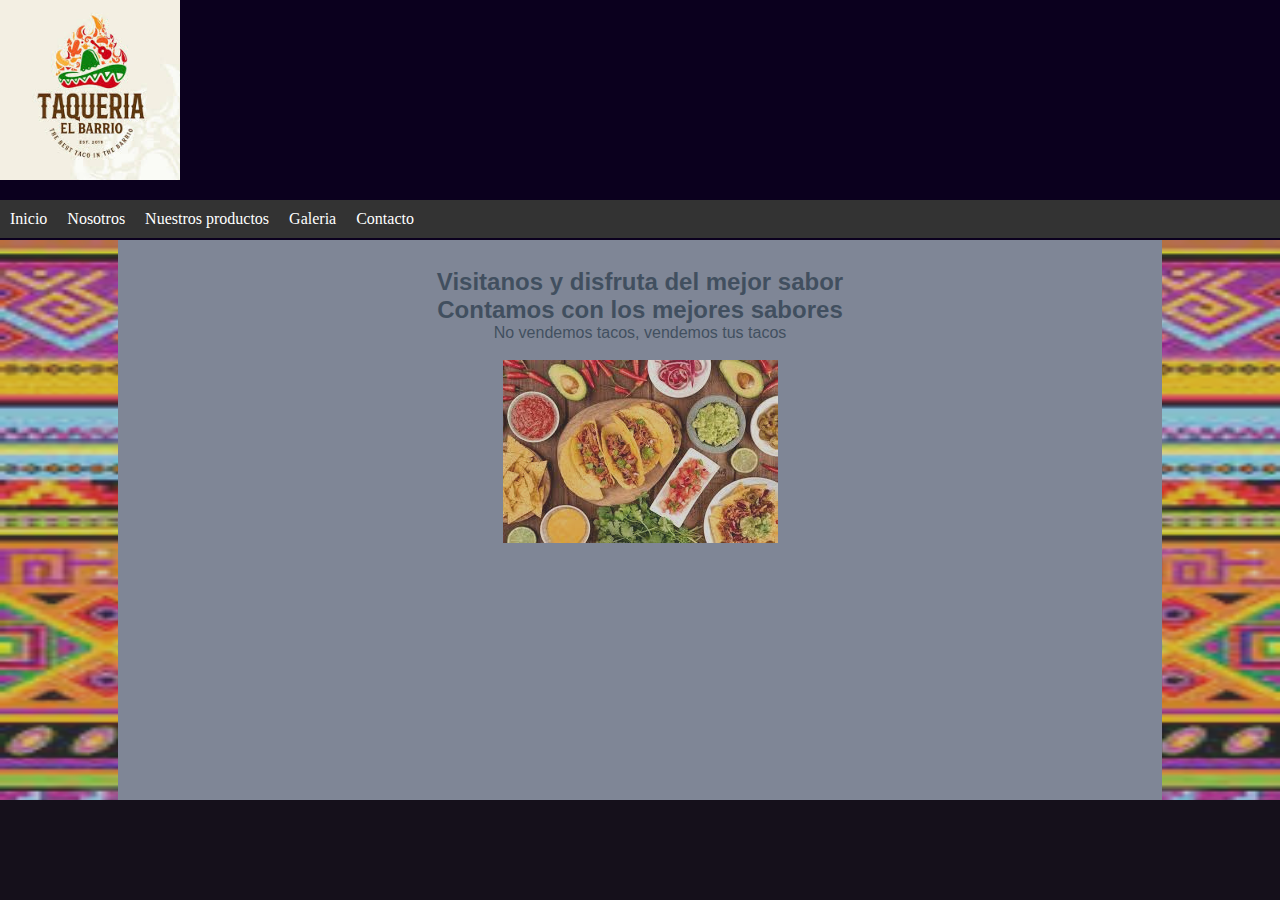
<file: index.html>
<!DOCTYPE html>
<html lang="en">
<head>
    <meta charset="UTF-8">
    <meta http-equiv="X-UA-Compatible" content="IE=edge">
    <meta name="viewport" content="width=device-width, initial-scale=1.0">
    <link rel="stylesheet" href="CSS/style.css">
    <title>Practica 8</title>
</head>
<body>
    <div id="encabezado">
        <div id="menu">
            <ul>
                <li><a href="index.html" title="Pagina principal">Inicio</a></li>
                <li><a href="nosotros.html" title="nosotros">Nosotros</a></li>
                <li><a href="catalogo.html" title="catalogo">Nuestros productos</a></li>
                <li><a href="galeria.html" title="Fotos">Galeria</a></li>
                <li><a href="contacto.html" title="Nuestros datos">Contacto</a></li>
            </ul>
        </div>
    </div>
    <div class="areaPrincipal">
        <div id="datos">
            <br><h2>
             <p>Visitanos y disfruta del mejor sabor</p>
            <p>Contamos con los mejores sabores</p>            
            </h2>
            <p> No vendemos tacos, vendemos tus tacos</p>
            <br><img src="IMG/T1.jfif" alt="Tacos">

        </div>
    </div>
    <div class="piePagina"></div>
</body>
</html>
</file>
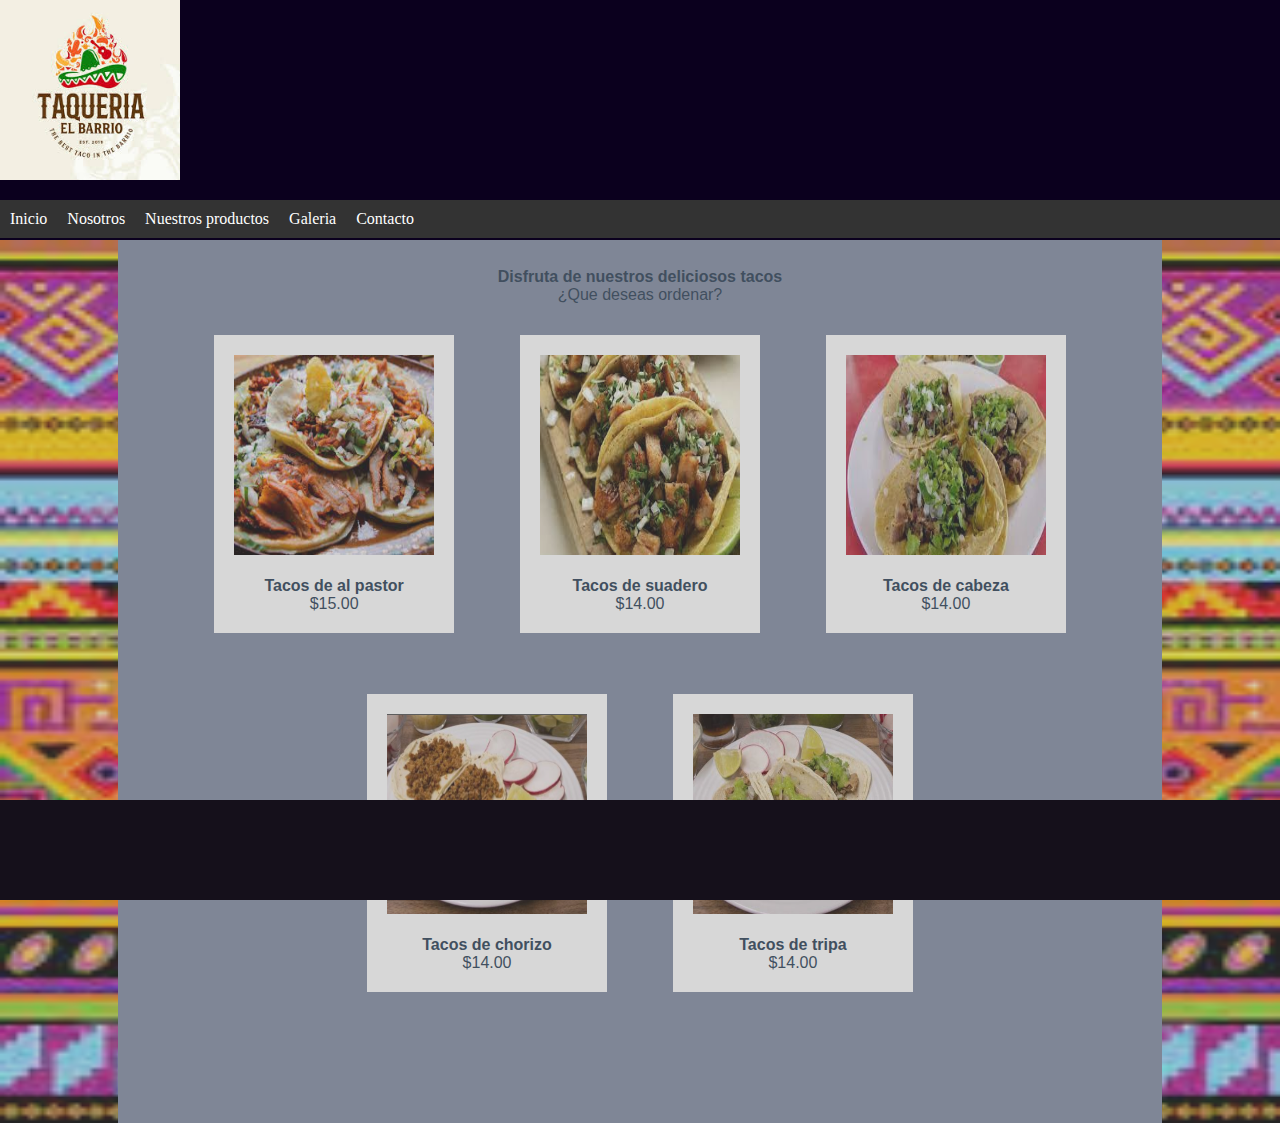
<file: catalogo.html>
<!DOCTYPE html>
<html lang="en">
<head>
    <meta charset="UTF-8">
    <meta http-equiv="X-UA-Compatible" content="IE=edge">
    <meta name="viewport" content="width=device-width, initial-scale=1.0">
    <link rel="stylesheet" href="CSS/style.css">
    <link rel="stylesheet" href="CSS/productos.css">
    <title>Practica 8</title>
</head>
<body>
    <div id="encabezado">
        <div id="menu">
            <ul>
                <li><a href="index.html" title="Pagina principal">Inicio</a></li>
                <li><a href="nosotros.html" title="nosotros">Nosotros</a></li>
                <li><a href="catalogo.html" title="catalogo">Nuestros productos</a></li>
                <li><a href="galeria.html" title="Fotos">Galeria</a></li>
                <li><a href="contacto.html" title="Nuestros datos">Contacto</a></li>
            </ul>
        </div>
    </div>
    <div class="areaPrincipal">
        <center>        
        <div id="datos1">
            <br>
            <b><p>Disfruta de nuestros deliciosos tacos</p></b>
            <p>¿Que deseas ordenar?</p>     
                <div class="babydiv">
                      <img src="IMG/Tp.jfif" height="200" width="200" alt=""><br><br>                      
                      <b>Tacos de al pastor</b><br>
                      $15.00<br>
                </div>
                <div class="babydiv">
                    <img src="IMG/Ts.jfif" height="200" width="200" alt=""><br><br>                    
                    <b>Tacos de suadero</b><br>
                    $14.00<br>
                </div>
                <div class="babydiv">
                    <img src="IMG/Tcabeza.jfif" height="200" width="200" alt=""><br><br>                
                    <b>Tacos de cabeza</b><br>
                    $14.00<br>
                </div>                                                
                <div class="babydiv">
                    <img src="IMG/Tc.PNG" height="200" width="200" alt=""><br><br>                
                    <b>Tacos de chorizo</b><br>
                    $14.00<br>
                </div>
                <div class="babydiv">
                    <img src="IMG/Tt.PNG" height="200" width="200" alt=""><br><br>                
                    <b>Tacos de tripa</b><br>
                    $14.00<br>
                </div>
            </center>  
        </div>        
    </div>
    <div class="piePagina"></div>
</body>
</html>
</file>
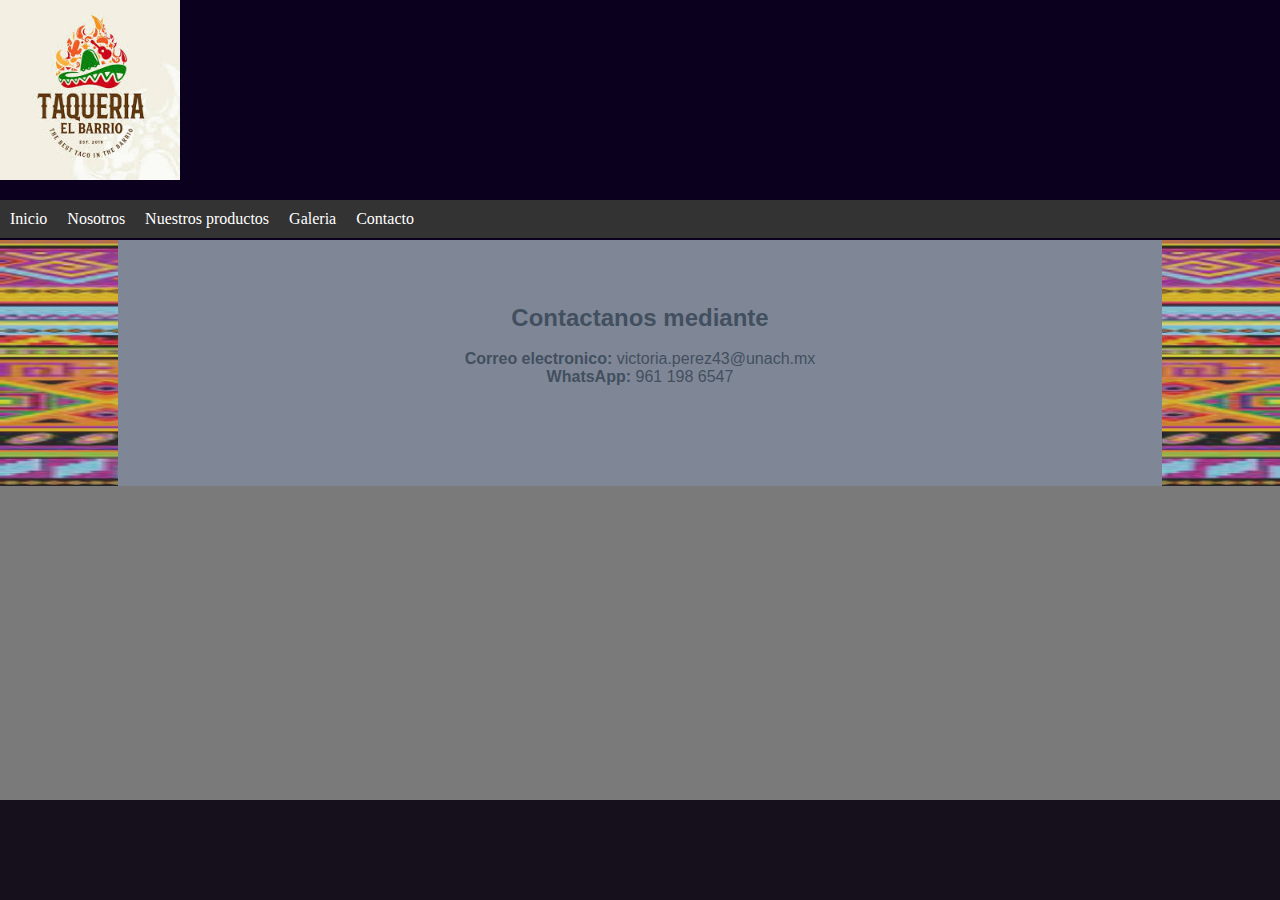
<file: contacto.html>
<!DOCTYPE html>
<html lang="en">
<head>
    <meta charset="UTF-8">
    <meta http-equiv="X-UA-Compatible" content="IE=edge">
    <meta name="viewport" content="width=device-width, initial-scale=1.0">
    <link rel="stylesheet" href="CSS/style.css">
    <title>Practica 8</title>
</head>
<body>
    <div id="encabezado">
        <div id="menu">
            <ul>
                <li><a href="index.html" title="Pagina principal">Inicio</a></li>
                <li><a href="nosotros.html" title="nosotros">Nosotros</a></li>
                <li><a href="catalogo.html" title="catalogo">Nuestros productos</a></li>
                <li><a href="galeria.html" title="Fotos">Galeria</a></li>
                <li><a href="contacto.html" title="Nuestros datos">Contacto</a></li>
            </ul>
        </div>
    </div>
    <div class="areaPrincipal">
        <div id="datos1">
            <br> <br> <br>
            <p><h2> Contactanos mediante</h2></p><br>
            <p> <b>Correo electronico:</b> victoria.perez43@unach.mx</p>
            <p> <b> WhatsApp:</b> 961 198 6547</p>
        </div>
    </div>
    <div class="piePagina"></div>
</body>
</html>
</file>
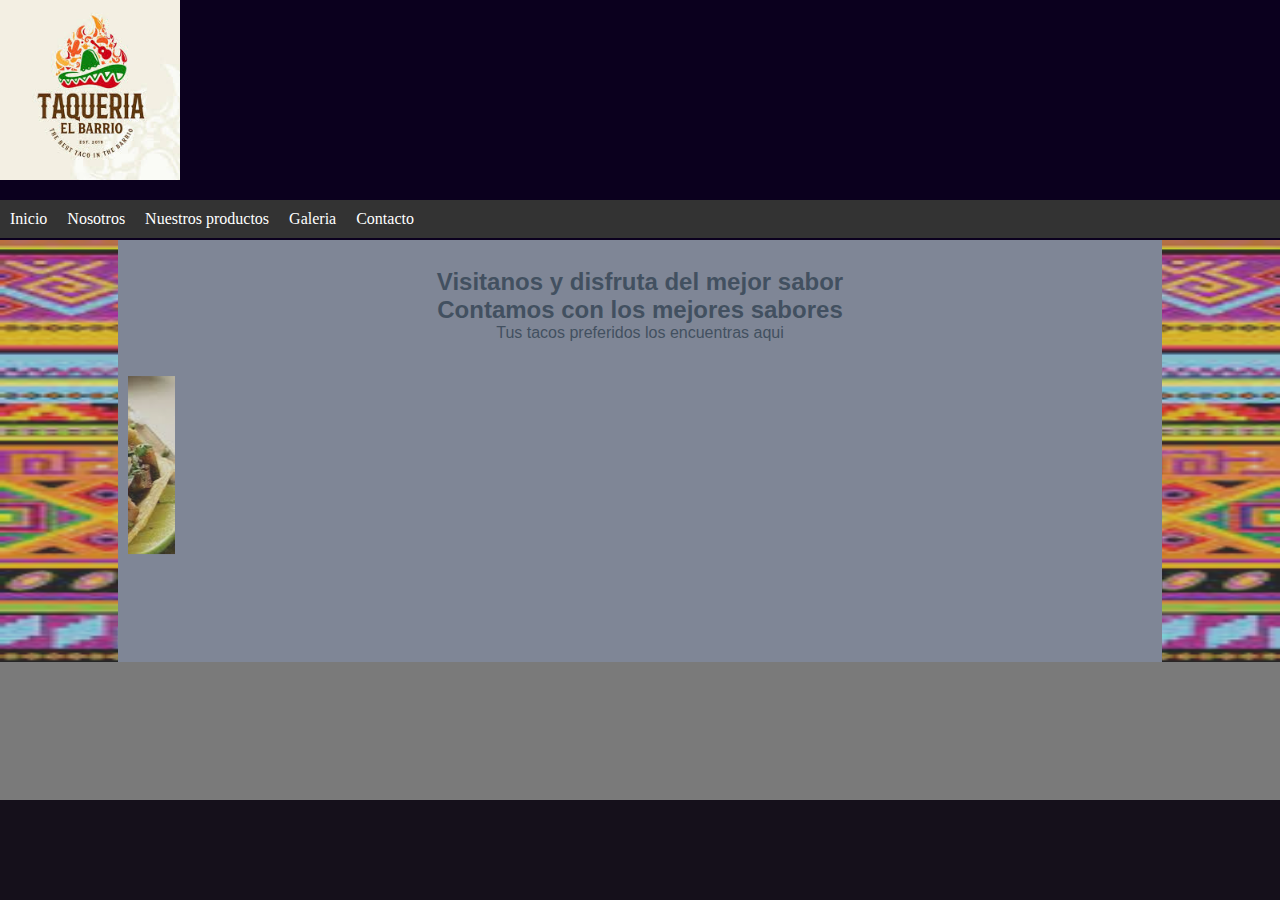
<file: galeria.html>
<!DOCTYPE html>
<html lang="en">
<head>
    <meta charset="UTF-8">
    <meta http-equiv="X-UA-Compatible" content="IE=edge">
    <meta name="viewport" content="width=device-width, initial-scale=1.0">
    <link rel="stylesheet" href="CSS/style.css">
    <title>Practica 8</title>
</head>
<body>
    <div id="encabezado">
        <div id="menu">
            <ul>
                <li><a href="index.html" title="Pagina principal">Inicio</a></li>
                <li><a href="nosotros.html" title="nosotros">Nosotros</a></li>
                <li><a href="catalogo.html" title="catalogo">Nuestros productos</a></li>
                <li><a href="galeria.html" title="Fotos">Galeria</a></li>
                <li><a href="contacto.html" title="Nuestros datos">Contacto</a></li>
            </ul>
        </div>
    </div>
    <div class="areaPrincipal">
        <div id="datos1">
            <br><h2>
             <p>Visitanos y disfruta del mejor sabor</p>
            <p>Contamos con los mejores sabores</p>            
            </h2>
            <p>Tus tacos preferidos los encuentras aqui</p><br>
            <marquee align="top" bgcolor="transparent" direction="right" height="50%" width="100%" loop="10" scrolldelay="50%"> 
                <img src="IMG/Ta.jfif" alt="Asada">
                <img src="IMG/Tc.jfif" alt="Cochinita">
                <img src="IMG/Tcabeza.jfif" alt="Cabeza">
                <img src="IMG/Tp.jfif" alt="Pastor">
                <img src="IMG/Ts.jfif" alt="Suadero">
            </marquee> <br>

        </div>
    </div>
    <div class="piePagina"></div>
</body>
</html>
</file>
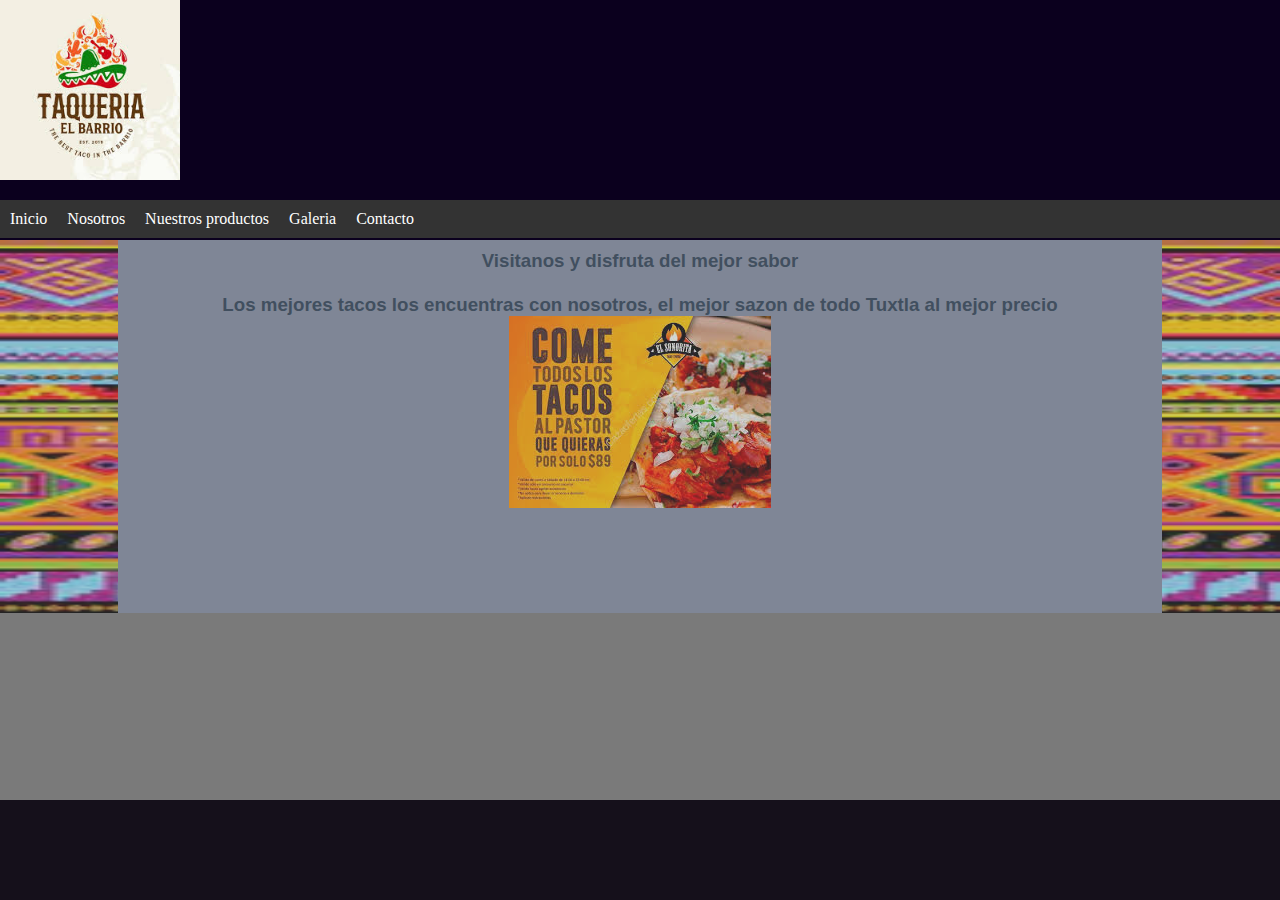
<file: nosotros.html>
<!DOCTYPE html>
<html lang="en">
<head>
    <meta charset="UTF-8">
    <meta http-equiv="X-UA-Compatible" content="IE=edge">
    <meta name="viewport" content="width=device-width, initial-scale=1.0">
    <link rel="stylesheet" href="CSS/style.css">
    <title>Practica 8</title>
</head>
<body>
    <div id="encabezado">
        <div id="menu">
            <ul>
                <li><a href="index.html" title="Pagina principal">Inicio</a></li>
                <li><a href="nosotros.html" title="nosotros">Nosotros</a></li>
                <li><a href="catalogo.html" title="catalogo">Nuestros productos</a></li>
                <li><a href="galeria.html" title="Fotos">Galeria</a></li>
                <li><a href="contacto.html" title="Nuestros datos">Contacto</a></li>
            </ul>
        </div>
    </div>
    <div class="areaPrincipal">
        <div id="datos1">
            <h3>
            <p>Visitanos y disfruta del mejor sabor</p>
            <br>
            <p>Los mejores tacos los encuentras con nosotros, el mejor sazon de todo Tuxtla al mejor precio</p>
            <img src="IMG/Pt.jfif"> <br>
            </h3>
        </div>
    </div>
    <div class="piePagina"></div>
</body>
</html>
</file>
<file: CSS/style.css>
*{
    margin: 0;
    padding: 0;
}
body{
    background-color: #7a7a7a;
}
.areaPrincipal{
    background-image: url("../IMG/fondo.jfif");
    background-repeat: no-repeat;
    width: 100%;
    height: auto;
    opacity: 0.7;
    -webkit-background-size: 100% 100%;
    -moz-background-size: 100% 100%;
    -o-background-size: 100% 100%;
    background-size: 100% 100%;
    text-align: center;
}
#encabezado{
    background: #0B001E;
    height: 240px;
    text-align: center;
    background-image: url(../IMG/logo.jfif);
    background-repeat: no-repeat;
    background-size: 180px 180px;
}
.piePagina{
    width: 100%;
    height: 100px;
    background-color: #15101b; 
    color:white;
    bottom: 0;
    position: fixed;
    left: 0;
}
#menu{
    height: 40px;
    position: relative;
    top: 200px;
}
ul{
    list-style: none;
    margin: 0;
    padding: 0;
    overflow: hidden;
    background-color: #333333;    
}
li{
    float: left;
}
li a{
    display:block;
    color: white;
    text-align: center;
    padding: 10px;
    text-decoration: none;
}
li a:hover{
    background-color: #111111;
}
#datos{
    width: 80%;
    background-color: #828CA2;
    height: 600px;
    margin: auto;
    opacity: 1;
    color: #2a3e55;
    padding: 10px;
    font-family: 'Segoe UI', Tahoma, Geneva, Verdana, sans-serif;
}
#datos1{
    width: 80%;
    background-color: #828CA2;
    height: auto;
    margin: auto;
    opacity: 1;
    color: #2a3e55;
    padding: 10px;
    font-family: 'Segoe UI', Tahoma, Geneva, Verdana, sans-serif;
    padding-bottom: 100px;
}
</file>
<file: CSS/productos.css>
.babydiv{
	width: 200px;
	background-color: #ffffff;
	padding: 20px 20px;
	display: inline-block;
	margin: 3%;	
}
</file>
